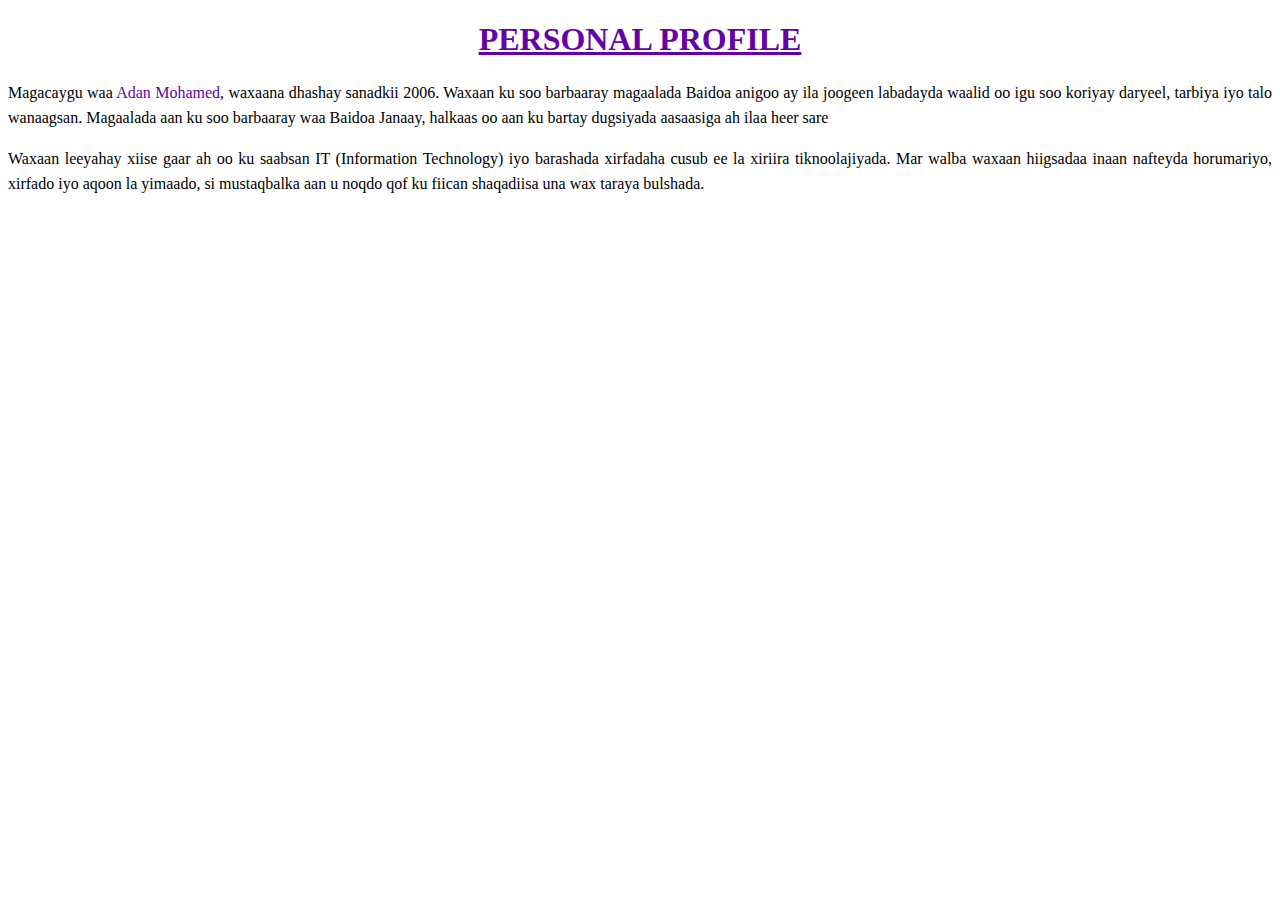
<file: portofolio/about.html>
<!DOCTYPE html>
<html lang="en">
<head>
    <meta charset="UTF-8">
    <meta name="viewport" content="width=device-width, initial-scale=1.0">
    <title>Document</title>
    <link rel="stylesheet" href="./about.css">
</head>
<body>
    
    <h1>PERSONAL PROFILE</h1>
    <p >Magacaygu waa <span>Adan Mohamed</span>, waxaana dhashay sanadkii 2006. Waxaan ku soo barbaaray magaalada Baidoa anigoo ay ila joogeen labadayda waalid oo igu soo koriyay daryeel, tarbiya iyo talo wanaagsan. Magaalada aan ku soo barbaaray waa Baidoa Janaay, halkaas oo aan ku bartay dugsiyada aasaasiga ah ilaa heer sare</p>
    <p>Waxaan leeyahay xiise gaar ah oo ku saabsan IT (Information Technology) iyo barashada xirfadaha cusub ee la xiriira tiknoolajiyada. Mar walba waxaan hiigsadaa inaan nafteyda horumariyo, xirfado iyo aqoon la yimaado, si mustaqbalka aan u noqdo qof ku fiican shaqadiisa una wax taraya bulshada.</p>

</body> 

</html>
</file>
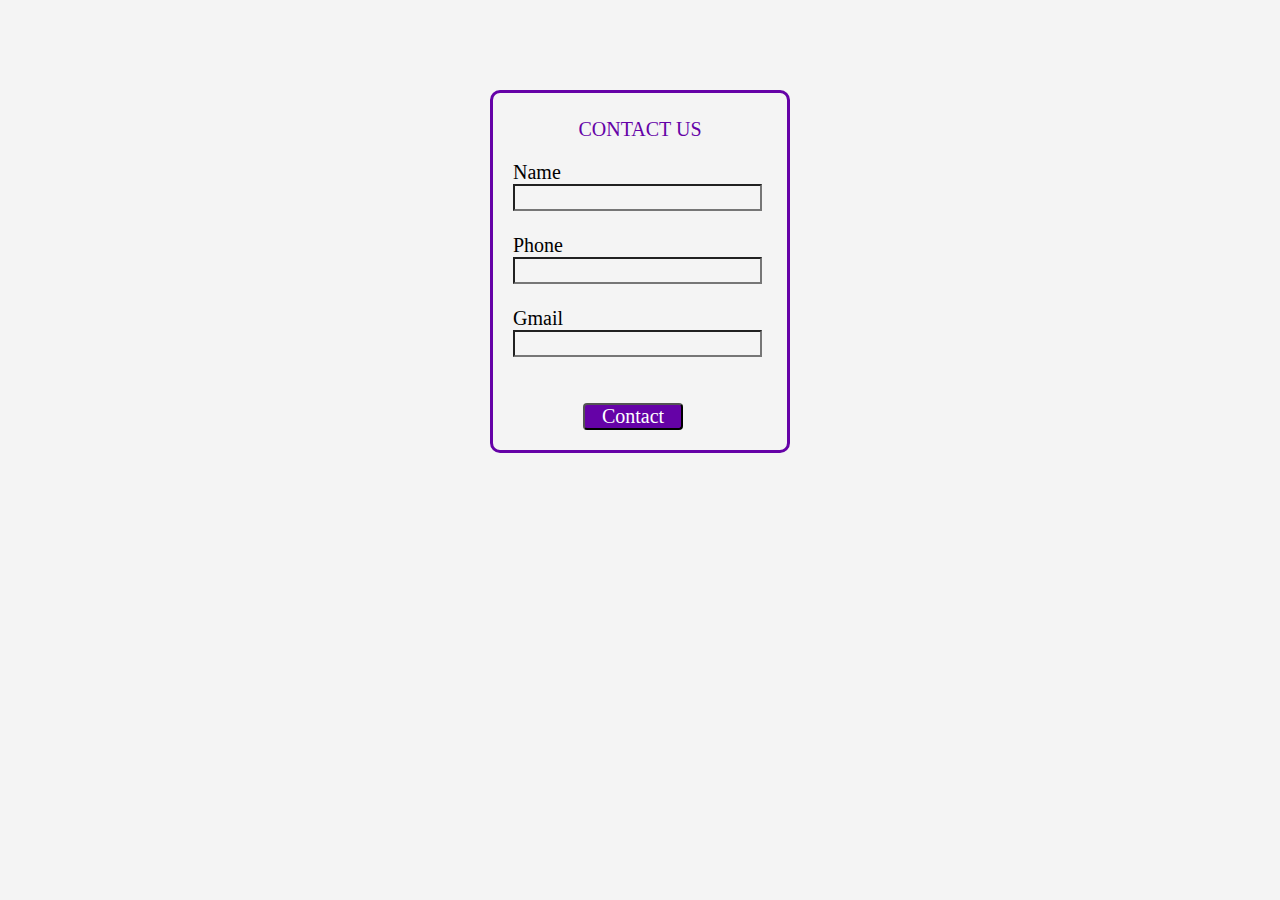
<file: portofolio/contact.html>
<!DOCTYPE html>
<html lang="en">
<head>
    <meta charset="UTF-8">
    <meta name="viewport" content="width=device-width, initial-scale=1.0">
    <title>Document</title>
    <link rel="stylesheet" href="./contact.css">
</head>
<body>
    <div class="design">
        <form action="" class="action">
            
                <legend class="of">Contact Us</legend>
                <label for="name">Name</label>
                <input type="name" name="" id="name"><br><br>
                <label for="call">Phone</label>
                <input type="tel" name="call" id="call"><br><br>
                <label for="gmaik">Gmail</label>
                <input type="gmail" name="" id="gmail"><br><br><br>
                <button>Contact</button>
        </form>
    </div>
</body>
</html>
</file>
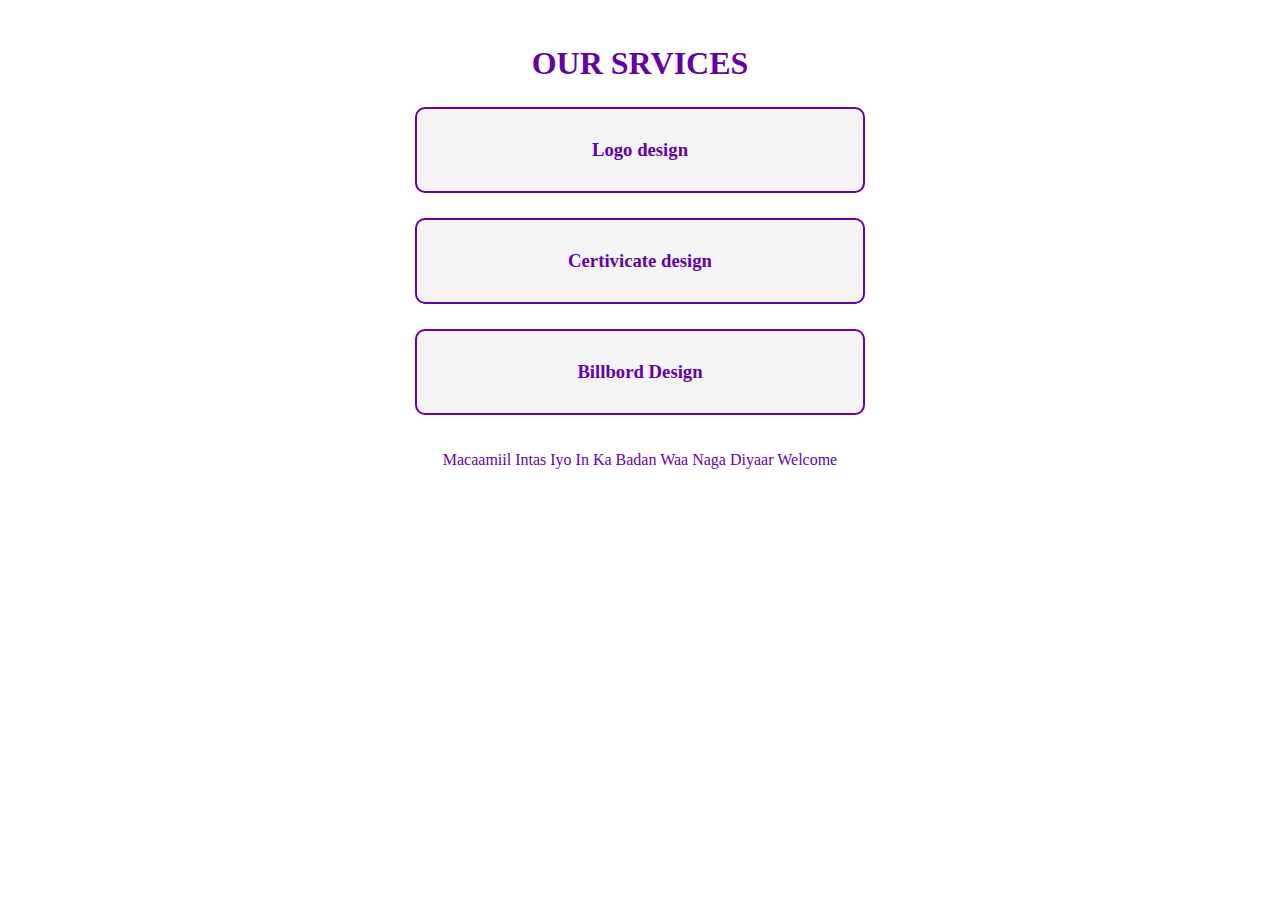
<file: portofolio/services.html>
<!DOCTYPE html>
<html lang="en">
<head>
    <meta charset="UTF-8">
    <meta name="viewport" content="width=device-width, initial-scale=1.0">
    <title>Document</title>
    <link rel="stylesheet" href="./services.css">
</head>
<body>
    <section class="hero-section">
            <h1>OUR SRVICES</h1>
    <div class="design">
        <h3>Logo design</h3>
    </div>
    <div class="design">
        <h3>Certivicate design</h3>
    </div>
    <div class="design">
        <h3>Billbord Design</h3>
    </div>
    </section><br><br>

    <p>Macaamiil intas iyo in ka badan waa naga diyaar welcome</p>

</body>
</html>
</file>
<file: portofolio/about.css>
h1{
    text-align: center;
    color: #6502a7;
    text-decoration: solid #6502a7 underline ;
}

p{
    text-align: justify;
    line-height: 25px;
}

span{
    color: #6502a7;
}
</file>
<file: portofolio/contact.css>
*{
    margin: 0;
    padding: 0;
    box-sizing: border-box;
    font-family: 'Times New Roman', Times, serif;
    background-color: #f4f4f4;
    font-size: 20px;
}

.design{
     display: flex;
    justify-content: space-around;
    padding: 30px;
    margin-top: 60px;
}

.action{
        width: 300px;
    text-align: justify;
    padding: 20px;
    background-color: #f4f4f4;
    border: 3px solid #6502a7;
    margin-top:50px;
    border-radius: 10px;
    margin: auto;
    padding-top: 5px;
}

button{
    width: 100px;
    justify-content: center;
    background-color: #6502a7;
    color: white;
    border-radius: 4px;
    margin-left: 70px;

}

.of{
    margin: 20px;
    text-transform:uppercase;
    color: #6502a7;
    text-align: center;



}
</file>
<file: portofolio/services.css>
*{
    margin: 0;
    padding: o;
    box-sizing: border-box;
    font-family: 'Times New Roman', Times, serif;

}


h1{
    color: #6502a7;
    text-align: center;
    margin-top: 45px;
}

.design{
    width: 450px;
    text-align: center;
    padding: 30px;
    background-color: #f4f4f4;
    border: 2px solid #6502a7;
    margin: auto;
    border-radius: 10px;
    margin-top: 25px;
    color: #6502a7;
}

p{
    text-align: center;
    color: #6502a7;
    text-transform: capitalize;
}
</file>
